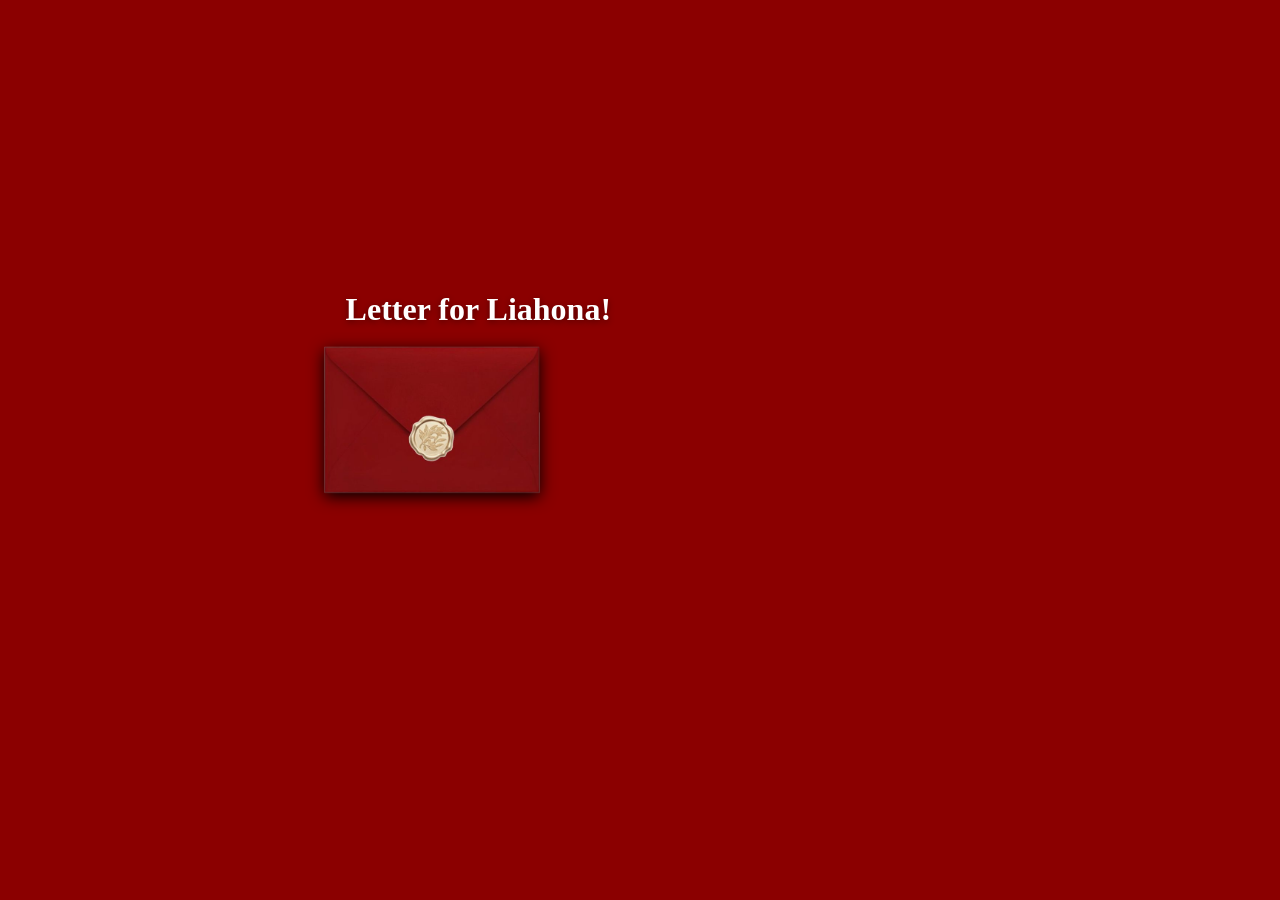
<file: index.html>
<!DOCTYPE html>
<html>

<head>
  <meta charset="UTF-8">
  <meta name="viewport" content="width=device-width, initial-scale=1">
  <title></title>
  <link rel=stylesheet href="style.css">
</head>

<body>
  <h1 id="welcome_message">Letter for Liahona!</h1>
  <a href="Letter.html"><img id="envelope" src="/envelope.png"></a>
 
</body>

</html>
</file>
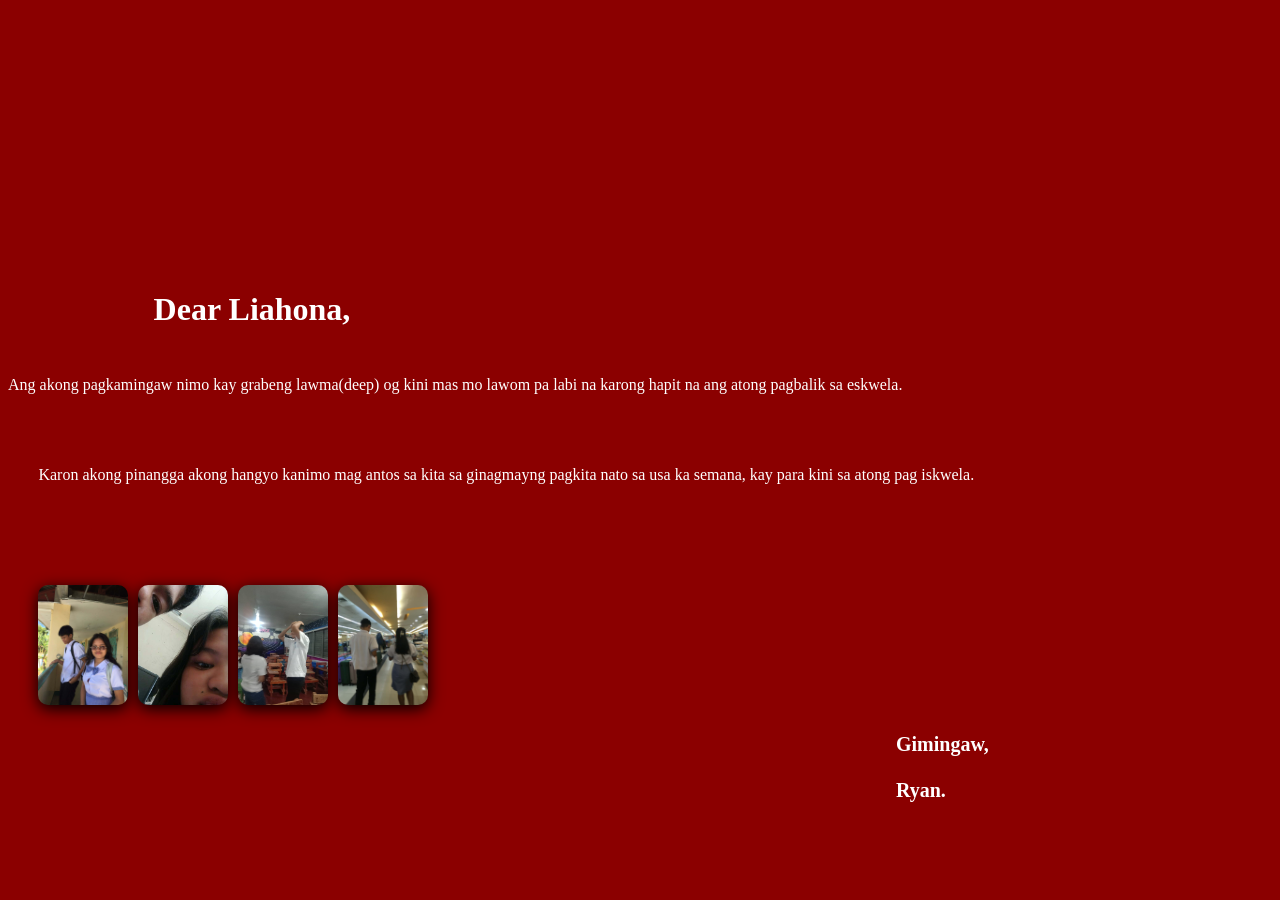
<file: Letter.html>
<!DOCTYPE html>
<html>

<head>
  <meta charset="UTF-8">
  <meta name="viewport" content="width=device-width, initial-scale=1">
  <link rel=stylesheet href="style.css">
  <title></title>
</head>
<img id="en"src="/en.png">
<body>
  <h1 id="top">Dear Liahona,</h1>
  <p id="p1">Ang akong pagkamingaw nimo kay grabeng lawma(deep) og kini mas mo lawom pa labi na karong hapit na ang atong pagbalik sa eskwela.
  </p>
  <p id="p2">
  Karon akong pinangga akong hangyo kanimo mag antos sa kita sa ginagmayng pagkita nato sa usa ka semana, kay para kini sa atong pag iskwela.
</p>
<h1 id="end">
  Gimingaw,<br><br>Ryan.
</h1>
<div class="images">
  <img src="/1.jpeg">
  <img src="/2.png">
  <img src="/3.jpeg">
  <img src="/4.jpeg">
</div>

</body>

</html>
</file>
<file: style.css>
#welcome_message{
  position:absolute;
  top: 30%;
  left: 27%;
  animation: message  1s;
  font-family: 'Dancing Script', cursive;
  color:white;
  text-shadow: 0 2px 6px rgb(0 0 0 / 40%);
}
body{
  background-color: darkred;
}
#en{
  width:300px;
position:absolute;
opacity: 0%;
top: 30%;
left: 15%;
filter: drop-shadow(0 4px 8px rgb(0 0 0 / 100%));
animation: fade-out 4s;
}
#envelope{
  width:250px;
  animation:come 1s;
  position:absolute;
top: 35%;
left: 24%;
filter: drop-shadow(0 4px 8px rgb(0 0 0 / 100%));
}
@keyframes message{
  0% { top: 10%; left: 27%; transform: rotate(0deg);}
  25% { top: 15%; left: 27%;transform: rotate(20deg);}
50% { top: 20%; left: 27%;transform: rotate(-20deg);}
  100% { top:30%; left: 27%;}
}
@keyframes come{
  0% { top: 100%; left: 0%; transform: rotate(0deg);}
  25% { top: 90%; left: 10%;transform: rotate(30deg);}
50% { top: 50%; left: 10%;transform: rotate(-30deg);}
  100% { top:35%; left: 24%;}
}
@keyframes fade-out{
  from{opacity: 100%;}
  to{opacity:0%}
}
@keyframes getin{
  from{ left:-1000%}
  to{ left:10%}
}
@keyframes getimg{
  from{ left:-1000%}
  to{ left:3%}
}
@keyframes fade-in{
  from{opacity:0%;}
  to{opacity:100%;}
}
#top{
  color:white;
  position:absolute;
  top:30%;
  left:12%;
  font-family: 'Georgia', serif;
  animation:fade-in 9s ;
}
#p1{
  color:white;
  position:absolute;
  top:40%;
  font-family: 'Georgia', serif;
  animation:fade-in 9s ;
}
.images img{
  width: 90px;
  border-radius: 10px;
  filter: drop-shadow(0 4px 8px rgb(0 0 0 / 100%));
}
.images{
  position:absolute;
  top:65%;
  left:3%;
  display: flex;
  justify-content: center;
  align-items: center;
  gap: 10px;
  animation:fade-in 10s;
}
#p2{
  color:white;
position:absolute;
top:50%;
left:3%;
font-family: 'Georgia', serif;
animation:fade-in 9s;
}
#end{
  color:white;
  font-family: 'Georgia', serif;
  font-size:20px;
  position:absolute;
  top:80%;
  left:70%;
  animation:fade-in 9s;
}
</file>
